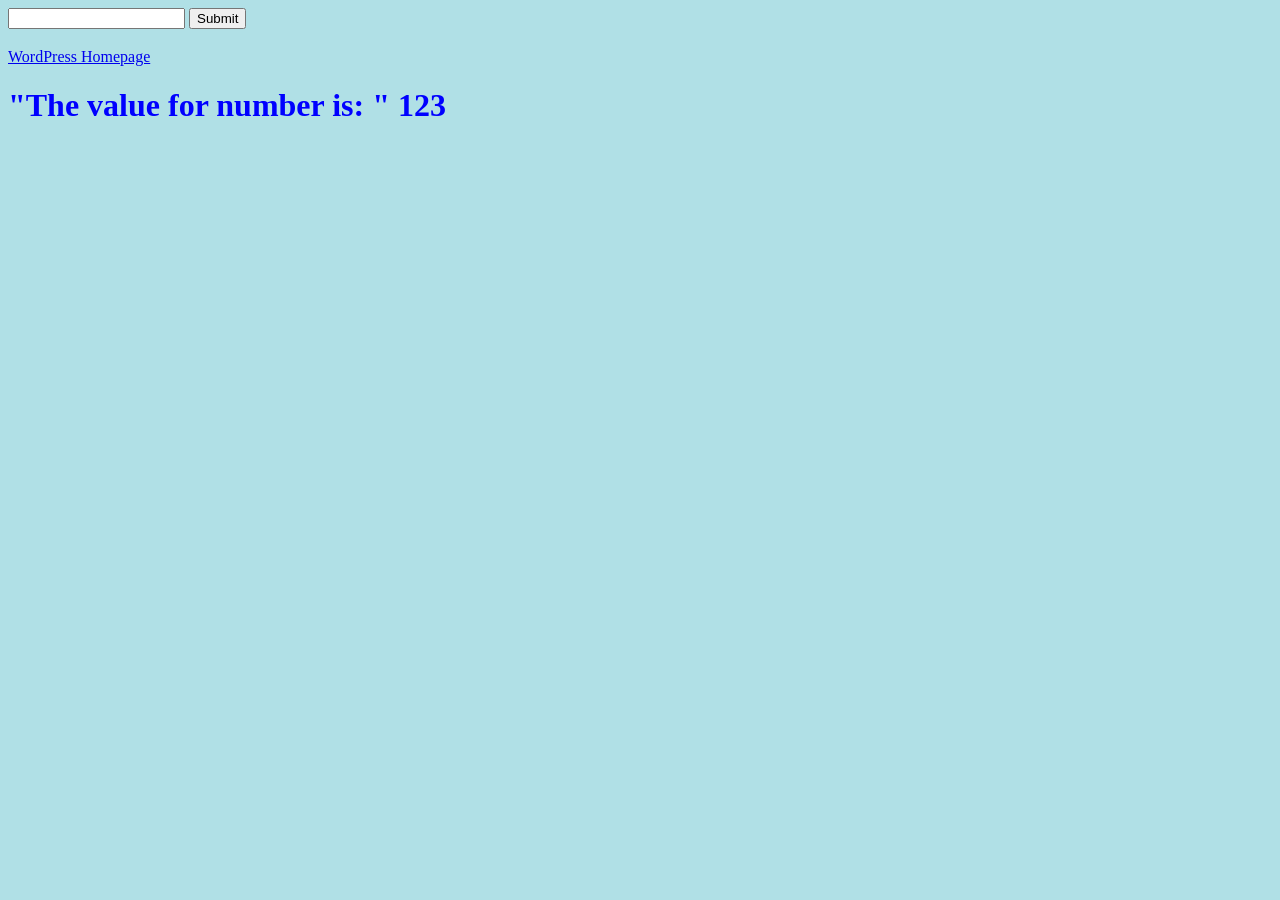
<file: index.html>
<meta http-equiv='cache-control' content='no-cache'> 
<meta http-equiv='expires' content='0'> 
<meta http-equiv='pragma' content='no-cache'>
<Html>    
<Head> 
  <link rel="stylesheet" href="styles.css">
<title>  
Example of make a text B,I,U  
</title>  
</Head>  
<Body>   
  <h4 id = "title"></h4>
  <input type = "text" id="first_answer">
  <button id="button_A">Submit</button>
  <h3 id="heading_A"></h3>
<a href="test_addition.html">WordPress Homepage</a>
  <h1>"The value for number is: " <span id="myText"></span></h1>
  <script src = "calculate.js"></script>
</Body>  
</Html>
</file>
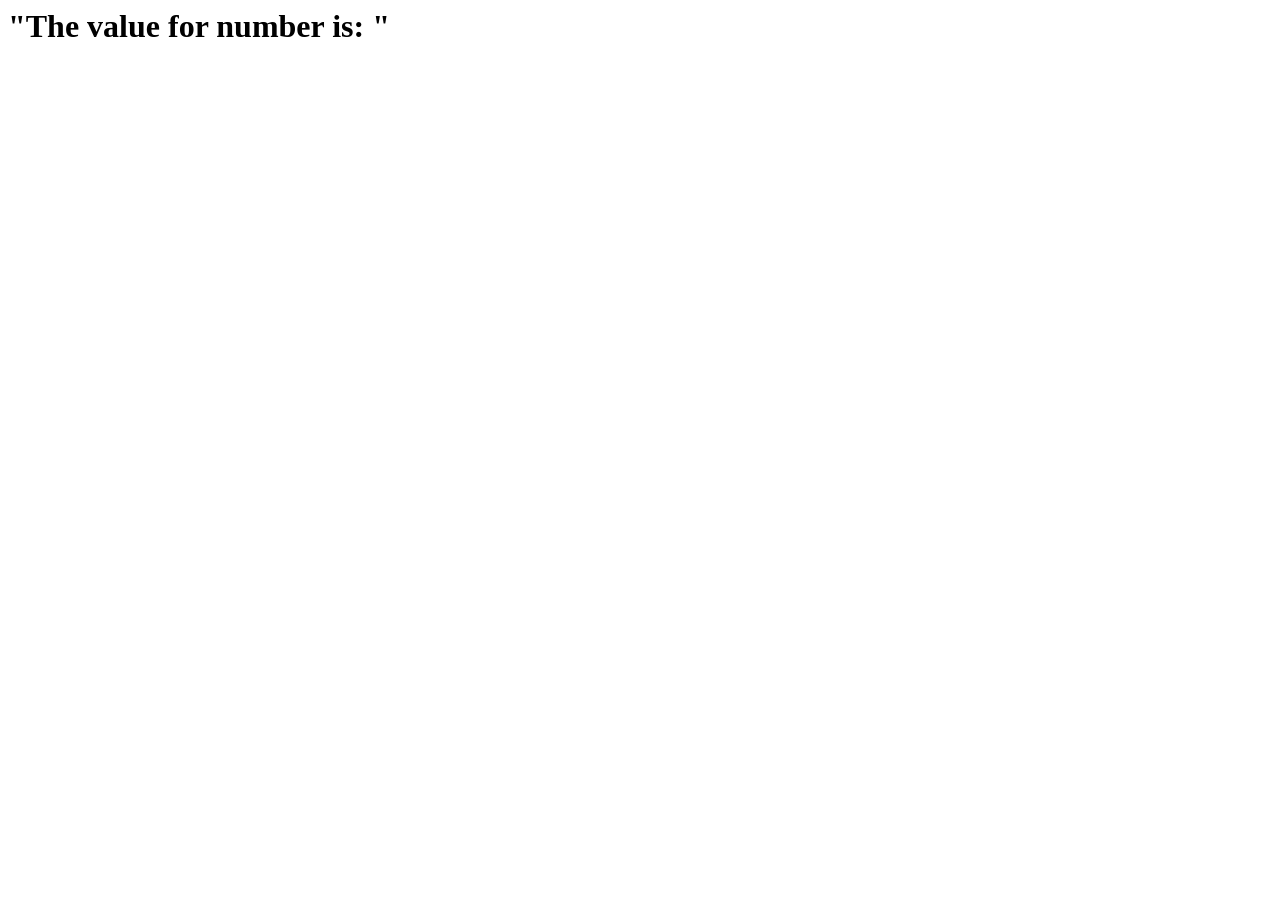
<file: test_addition.html>
<Html>    
<Head>  
<title>  
Example of make a text B,I,U  
</title>  
</Head>  
<Body>   
 
  <h1>"The value for number is: " <span id="myText"></span></h1>
  <script src = "calculate.js"></script>
</Body>  
</Html>
</file>
<file: styles.css>
body {
  background-color: powderblue;
}
h1 {
  color: blue;
}
p {
  color: red;
}
</file>
